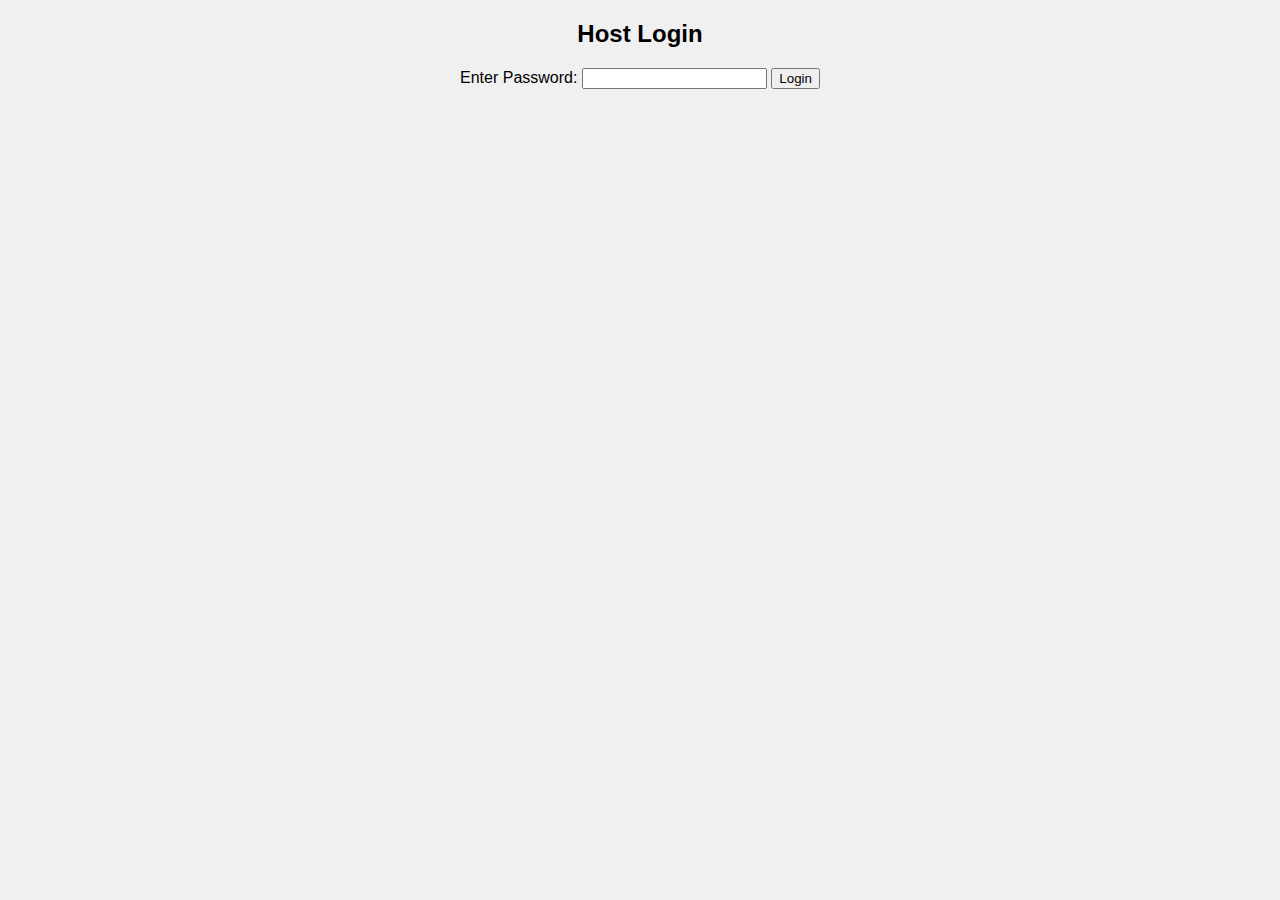
<file: host.html>
<!DOCTYPE html>
<html lang="en">
<head>
  <meta charset="UTF-8">
  <meta name="viewport" content="width=device-width, initial-scale=1.0">
  <title>Host Login</title>
  <link rel="stylesheet" href="styles.css">
</head>
<body>
  <div class="host-login-container">
    <h2>Host Login</h2>
    <form id="host-login-form">
      <label for="password">Enter Password:</label>
      <input type="password" id="password" required>
      <button type="submit">Login</button>
    </form>
  </div>

  <script>
    document.getElementById("host-login-form").addEventListener("submit", function(e) {
      e.preventDefault();
      const password = document.getElementById("password").value;

      // Change "YOUR_PASSWORD" to a strong secret password
      if (password === "aaaa") {
        window.location.href = "admin.html";
      } else {
        alert("Incorrect password. Please try again.");
      }
    });
  </script>
</body>
</html>
</file>
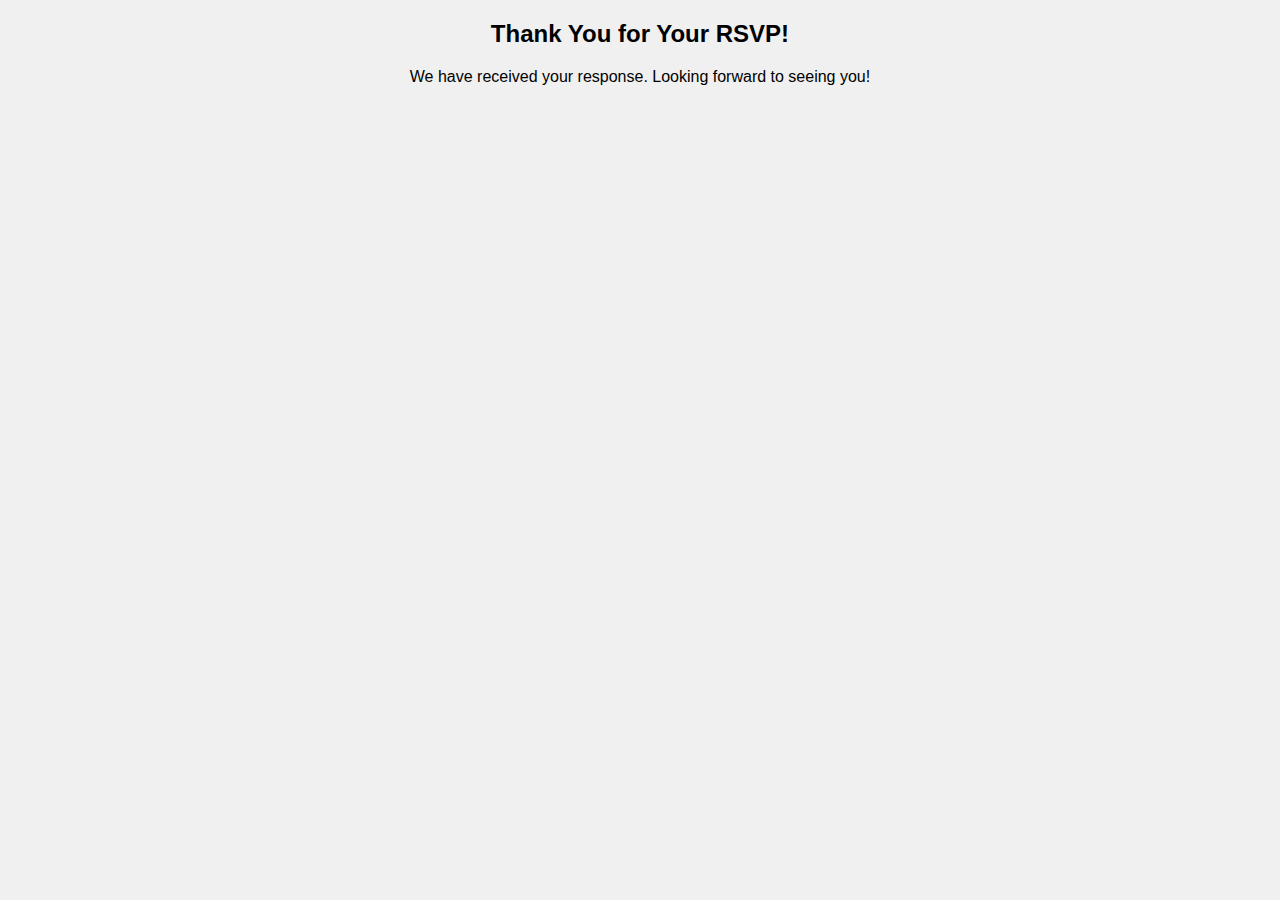
<file: thankyou.html>
<!DOCTYPE html>
<html lang="en">
<head>
  <meta charset="UTF-8">
  <meta name="viewport" content="width=device-width, initial-scale=1.0">
  <title>Thank You!</title>
  <link rel="stylesheet" href="styles.css">
</head>
<body>
  <div class="thank-you-container">
    <h2>Thank You for Your RSVP!</h2>
    <p>We have received your response. Looking forward to seeing you!</p>
  </div>
</body>
</html>
</file>
<file: styles.css>
body, html {
  font-family: 'Arial', sans-serif;
  margin: 0;
  padding: 0;
  box-sizing: border-box;
}

.container {
  display: flex;
  flex-wrap: wrap;
  gap: 20px;
  max-width: 1200px;
  margin: 0 auto;
  padding: 40px 20px;
}

@media (min-width: 769px) {
  .container > * {
    flex: 1 1 calc(33.333% - 20px);
  }
}

@media (max-width: 768px) {
  .container {
    flex-direction: column;
  }
}

.host-button-container {
  text-align: right;
  padding: 10px;
}

#host-button {
  background-color: #333;
  color: #fff;
  padding: 10px 20px;
  border: none;
  border-radius: 5px;
  cursor: pointer;
}

#host-button:hover {
  background-color: #555;
}

.event-details, .event-location, .photo-slider, .rsvp-form-container {
  background: #f9f9f9;
  padding: 20px;
  border-radius: 10px;
  box-shadow: 0 2px 10px rgba(0, 0, 0, 0.1);
  height: 400px;
}

.host-details {
  background: #f9f9f9;
  padding: 20px;
  border-radius: 10px;
  box-shadow: 0 2px 10px rgba(0, 0, 0, 0.1);
  height: 300px;
}

.event-info {
  background: #f9f9f9;
  padding: 20px;
  border-radius: 10px;
  box-shadow: 0 2px 10px rgba(0, 0, 0, 0.1);
  height: 300px;
}

.event-location iframe {
  border-radius: 10px;
}

.rsvp-form-container form {
  display: flex;
  flex-direction: column;
}

.rsvp-form-container label, 
.rsvp-form-container input,
.rsvp-form-container button {
  margin-bottom: 15px;
}

.rsvp-form-container input {
  padding: 10px;
  border: 1px solid #ccc;
  border-radius: 5px;
}

.rsvp-form-container button {
  padding: 10px;
  background: #4CAF50;
  color: #fff;
  border: none;
  border-radius: 5px;
  cursor: pointer;
}

.rsvp-form-container button:hover {
  background: #45a049;
}

.swiper-container {
  width: 30%;
  height: 30%;
  margin: 0 auto;
}

.slider .slick-prev, .slider .slick-next {
  background: rgba(0, 0, 0, 0.5);
  border-radius: 50%;
  width: 30px;
  height: 30px;
  display: flex;
  align-items: center;
  justify-content: center;
}

.slider .slick-prev:hover, .slider .slick-next:hover {
  background: rgba(0, 0, 0, 0.7);
}

.event-details h2, .event-location h2, .photo-slider h2, .host-details h2, .rsvp-form-container h2 {
  color: #333;
  margin-bottom: 10px;
}

/* Button Alignment for RSVP Choices */
#yes-button, #no-button {
  background-color: #4CAF50;
  color: #fff;
  border: none;
  padding: 10px;
  border-radius: 5px;
  margin-right: 10px;
  cursor: pointer;
  flex: 1;
}

#yes-button:hover, #no-button:hover {
  background-color: #45a049;
}

#submit-button {
  background-color: #007BFF;
  color: #fff;
  padding: 10px;
  border: none;
  border-radius: 5px;
  cursor: pointer;
  text-align: center;
}

#submit-button:hover {
  background-color: #0056b3;
}

body, html {
  font-family: 'Arial', sans-serif;
  margin: 0;
  padding: 0;
  box-sizing: border-box;
  background-color: #f0f0f0;
  text-align: center;
}

.header {
  position: relative;
}

.header-banner {
  width: 100%;
  height: 10%;
  object-fit: cover;
}

.profile-img {
  width: 120px;
  height: 120px;
  border-radius: 50%;
  position: absolute;
  top: 185px;
  left: 50%;
  transform: translateX(-50%);
  border: 5px solid #fff;
}

.card-img {
  max-width: 90%;
  margin: 10% auto 20px;
}

.container {
  max-width: 800px;
  margin: 5% auto 20px;
  padding: 20px;
  background: #fff;
  border-radius: 10px;
  box-shadow: 0 2px 10px rgba(0, 0, 0, 0.1);
}

.event-title {
  font-size: 2rem;
  margin-top: 80px;
}

.event-description {
  background: #f9f9f9;
  padding: 20px;
  border-radius: 10px;
  margin: 20px 0;
}

.invitationCard {
  background: #f9f9f9;
  padding: 20px;
  border-radius: 10px;
  margin: 20px 0;
  max-width: 800px;
  height: 400px;
}

.event-location {
  background: #f9f9f9;
  padding: 20px;
  border-radius: 10px;
  margin-bottom: 20px;
}

.rsvp-section {
  background: #f9f9f9;
  padding: 20px;
  border-radius: 10px;
  margin-bottom: 20px;
}

.rsvp-button {
  width: 100px;
  padding: 10px;
  margin: 10px;
  border: 2px solid transparent;
  border-radius: 10px;
  cursor: pointer;
  font-size: 1rem;
  transition: 0.3s;
}

.rsvp-button.yes {
  color: #28a745;
  background: #eafaf1;
  border-color: #28a745;
}

.rsvp-button.maybe {
  color: #ffc107;
  background: #fff7e6;
  border-color: #ffc107;
}

.rsvp-button.no {
  color: #dc3545;
  background: #fcebea;
  border-color: #dc3545;
}

.rsvp-button:hover {
  opacity: 0.8;
}

/* RSVP Form Styling */
#rsvp-form-container {
  background: #f9f9f9;
  padding: 20px;
  border-radius: 10px;
  box-shadow: 0 2px 10px rgba(0, 0, 0, 0.1);
  margin-top: 20px;
}

#rsvp-form {
  display: flex;
  flex-wrap: wrap;
  gap: 15px;
  align-items: center;
}

#rsvp-form label {
  font-weight: bold;
  flex: 1 0 150px;
}

#rsvp-form input {
  flex: 2 0 200px;
  padding: 10px;
  border: 1px solid #ccc;
  border-radius: 5px;
}

#rsvp-form button {
  background: #4CAF50;
  color: #fff;
  padding: 10px 20px;
  border: none;
  border-radius: 5px;
  cursor: pointer;
}

#rsvp-form button:hover {
  background: #45a049;
}
</file>
